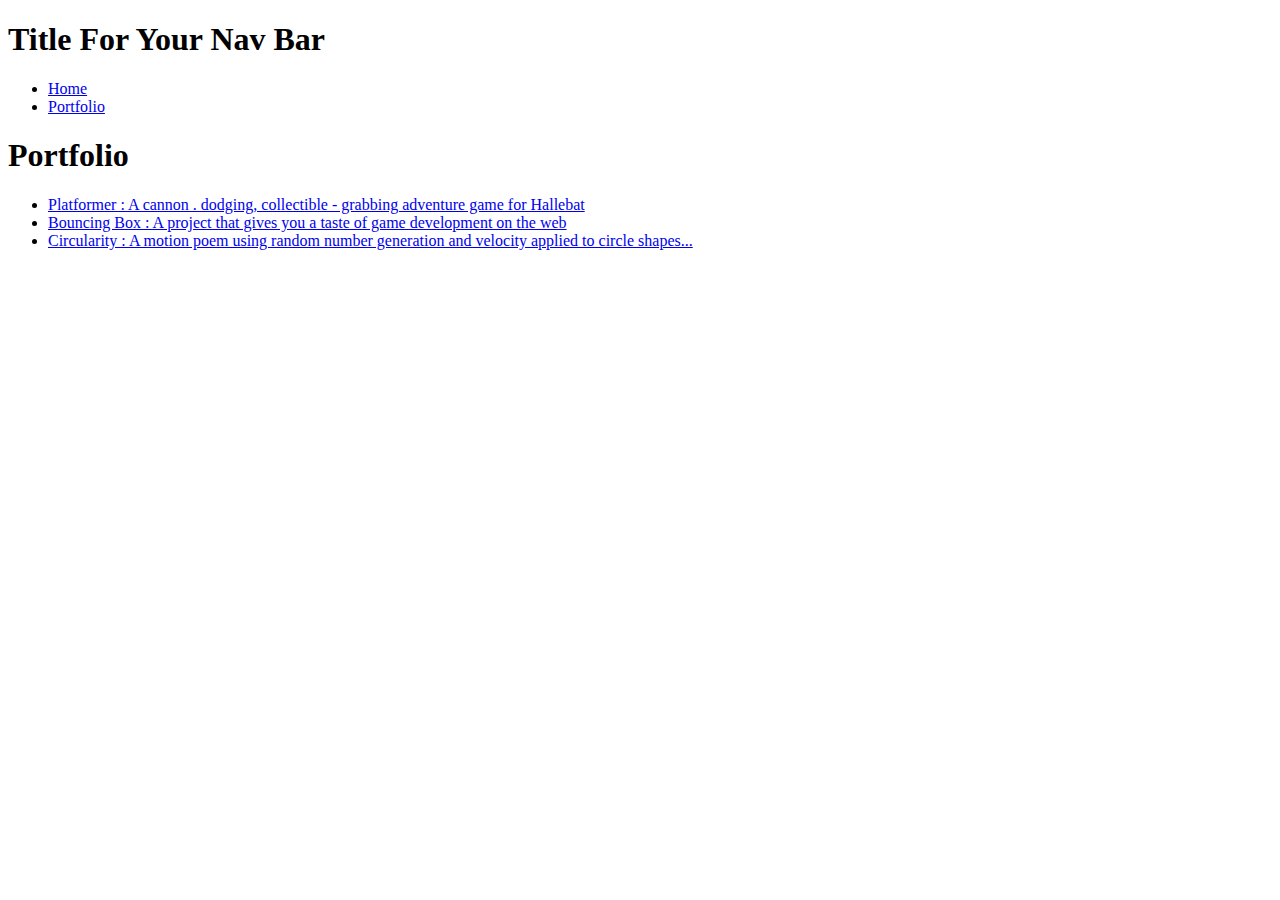
<file: portfolio.html>
<!DOCTYPE html>
<html>
    <head>
        <title>Student Portfolio</title>

    </head>

    <body>
        <div id="all-contents">
            <nav>
                <h1>Title For Your Nav Bar</h1>
                <ul id="nav-ul">
                    <li class="nav-li">
                        <a class="nav-a" href="index.html">Home</a>
                    </li>
                    <li class="nav-li">
                        <a class="nav-a" href="portfolio.html">Portfolio</a>
                    </li>
                </ul>
            </nav>
    
            <main>
                <div class="content">
                    <h1>Portfolio</h1>
                    <ul id="portfolio">
                        <li> <a href="projects/platformer/">Platformer : A cannon . dodging, collectible - grabbing adventure game for Hallebat</a></li>
                        <li><a href="projects/bouncing-box/">Bouncing Box : A project that gives you a taste of game development on the web</a></li>
                        <li><a href="projects/circularity/">Circularity : A motion poem using random number generation and velocity applied to circle shapes...</a></li>
                    </ul>
                </div>
            </main>
         </div>
    </body>
</html>
</file>
